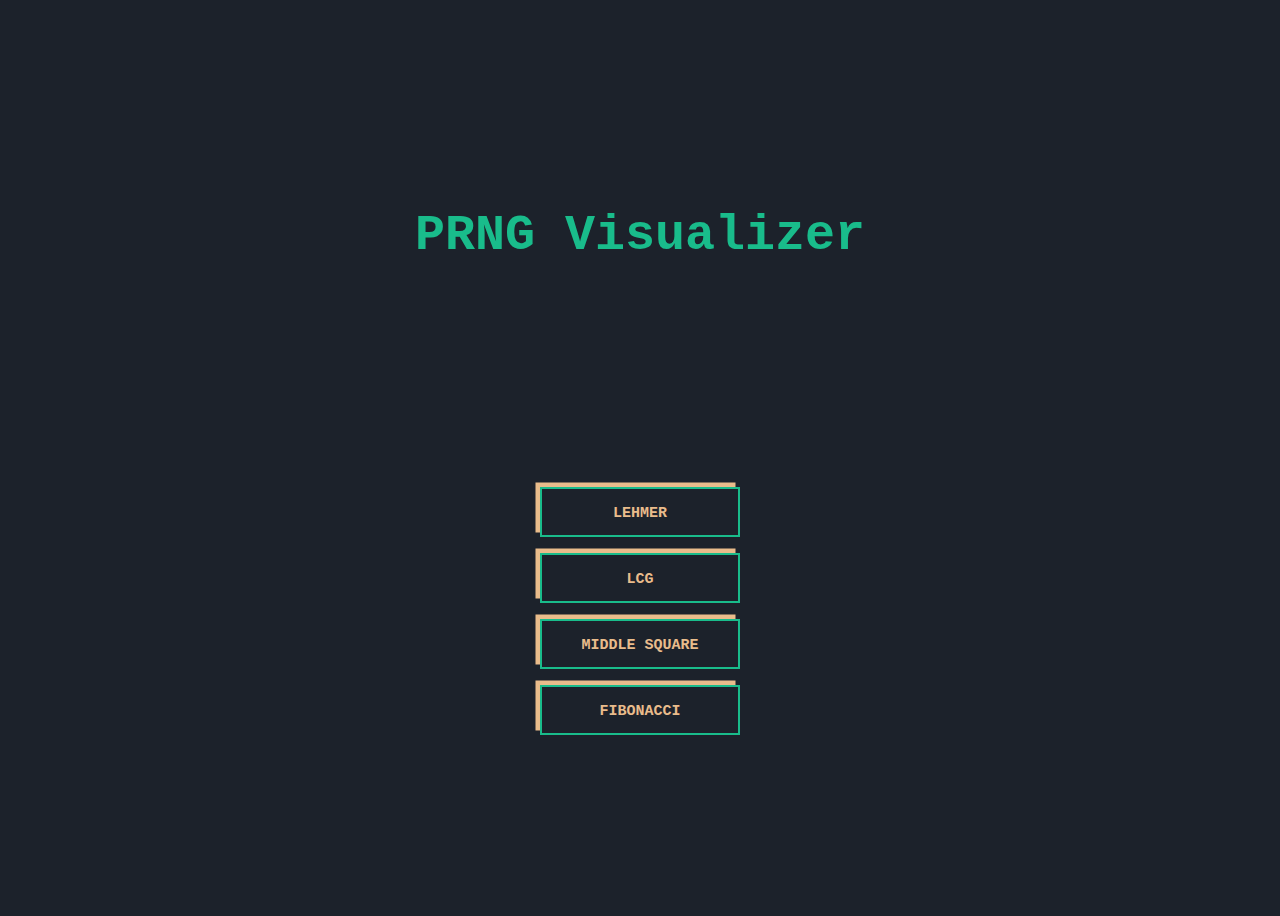
<file: index.html>
<!DOCTYPE html>
<html lang="en">
	<head>
		<meta charset="UTF-8" />
		<meta http-equiv="X-UA-Compatible" content="IE=edge" />
		<meta name="viewport" content="width=device-width, initial-scale=1.0" />
		<link rel="stylesheet" href="style.css" />
		<link rel="shortcut icon" href="./Assets/favicon.ico" type="image/x-icon" />
		<title>Home</title>
	</head>
	<body>
		<h1 class="title"><span class="prng">PRNG</span> Visualizer</h1>
		<div class="link-container">
			<a href="./html/Lehmer.html">Lehmer</a>
			<a href="./html/LCG.html">LCG</a>
			<a href="./html/MiddleSquare.html">Middle Square</a>
			<a href="./html/Fibonacci.html">Fibonacci</a>
		</div>
	</body>
</html>
</file>
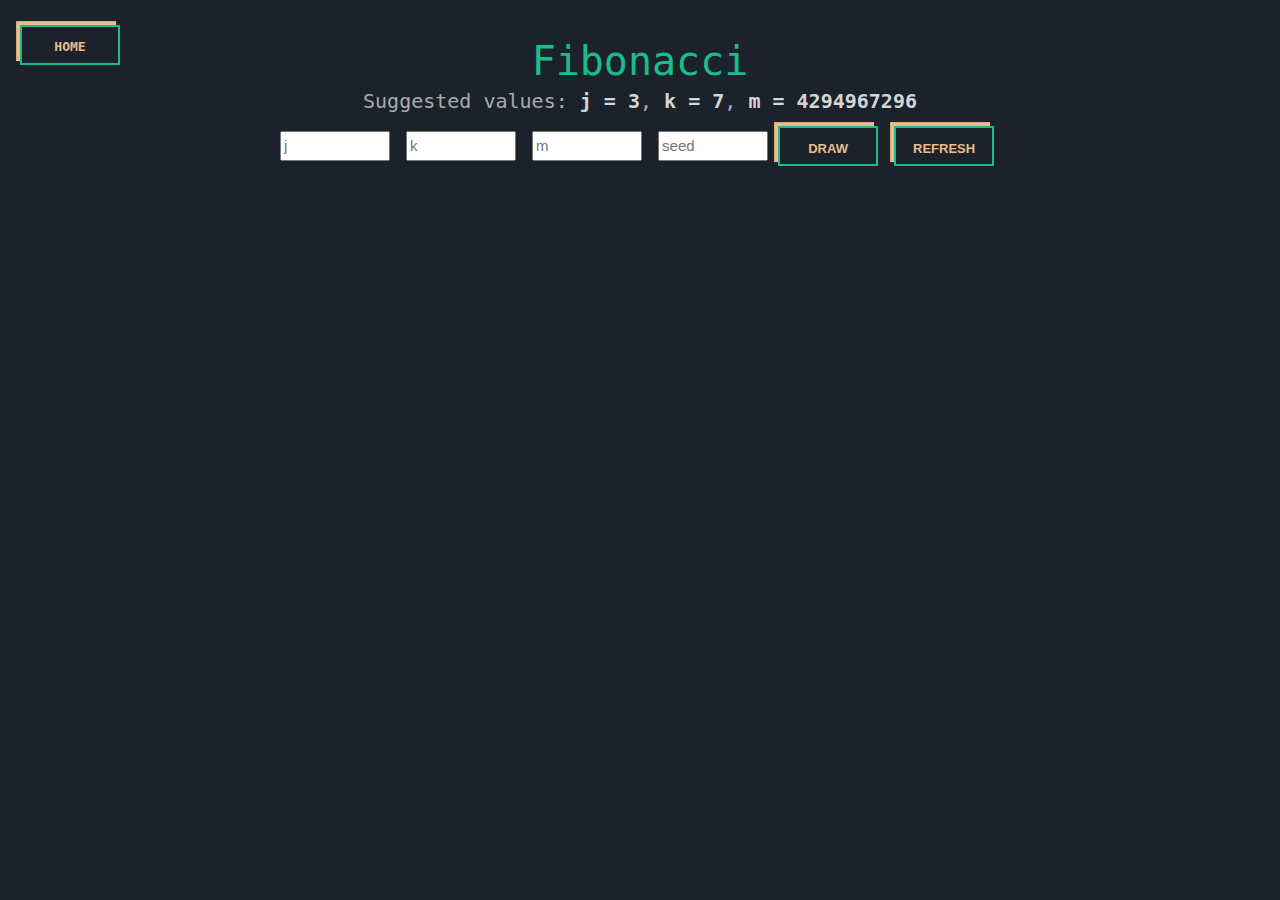
<file: html/Fibonacci.html>
<!DOCTYPE html>
<html lang="en">
	<head>
		<meta charset="UTF-8" />
		<meta http-equiv="X-UA-Compatible" content="IE=edge" />
		<meta name="viewport" content="width=device-width, initial-scale=1.0" />
		<script src="../Scripts/Fibonacci.js" defer></script>
		<link rel="shortcut icon" href="../Assets/favicon.ico" type="image/x-icon" />
		<link rel="stylesheet" href="style.css" />
		<title>Fibonacci</title>
	</head>
	<body>
		<a class="button-home" href="../index.html">Home</a>
		<a href="../index.html" class="title">Fibonacci</a>
		<p class="suggestion">
			Suggested values: <span class="bold">j = 3</span>, <span class="bold">k = 7</span>,
			<span class="bold">m = 4294967296</span>
		</p>
		<div class="container">
			<form>
				<input type="number" name="j" id="j" placeholder="j" />
				<input type="number" name="k" id="k" placeholder="k" />
				<input type="number" name="m" id="m" placeholder="m" />
				<input type="number" name="seed" id="seed" placeholder="seed" />
			</form>
			<button onclick="runFibonacci()">Draw</button>
			<button onclick="refresh()">refresh</button>
		</div>
		<canvas id="canvas" width="800" height="600"></canvas>
	</body>
</html>
</file>
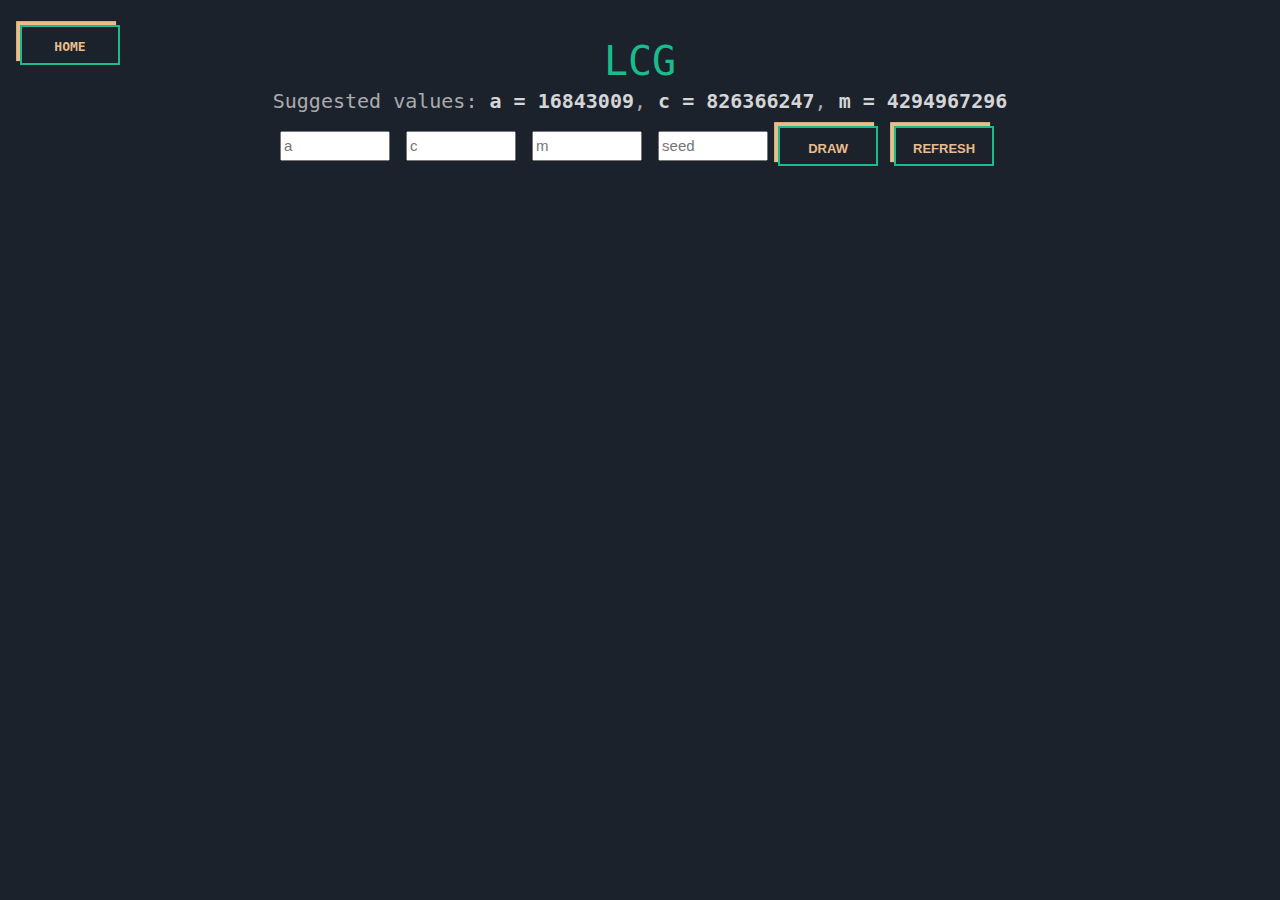
<file: html/LCG.html>
<!DOCTYPE html>
<html lang="en">
	<head>
		<meta charset="UTF-8" />
		<meta http-equiv="X-UA-Compatible" content="IE=edge" />
		<meta name="viewport" content="width=device-width, initial-scale=1.0" />
		<script src="../Scripts/LinearCongruentialGenerator.js" defer></script>
		<link rel="shortcut icon" href="../Assets/favicon.ico" type="image/x-icon" />
		<link rel="stylesheet" href="style.css" />
		<title>LCG</title>
	</head>
	<body>
		<a class="button-home" href="../index.html">Home</a>
		<a href="../index.html" class="title">LCG</a>
		<p class="suggestion">
			Suggested values: <span class="bold">a = 16843009</span>,
			<span class="bold">c = 826366247</span>,
			<span class="bold">m = 4294967296</span>
		</p>
		<div class="container">
			<form>
				<input type="number" name="a" id="a" placeholder="a" />
				<input type="number" name="c" id="c" placeholder="c" />
				<input type="number" name="m" id="m" placeholder="m" />
				<input type="number" name="seed" id="seed" placeholder="seed" />
			</form>
			<button onclick="runLCG()">Draw</button>
			<button onclick="refresh()">refresh</button>
		</div>
		<canvas id="canvas" width="800" height="600"></canvas>
	</body>
</html>
</file>
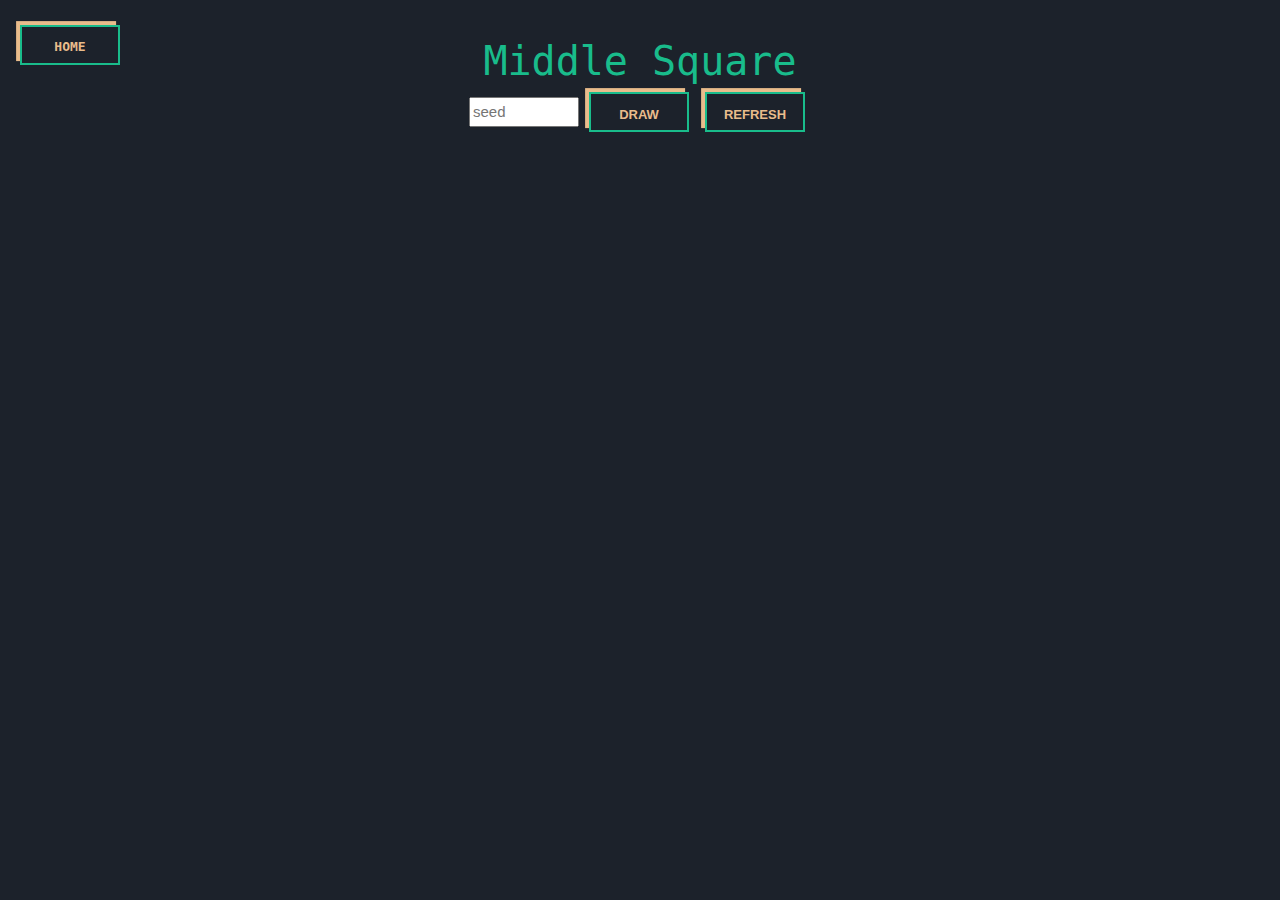
<file: html/MiddleSquare.html>
<!DOCTYPE html>
<html lang="en">
	<head>
		<meta charset="UTF-8" />
		<meta http-equiv="X-UA-Compatible" content="IE=edge" />
		<meta name="viewport" content="width=device-width, initial-scale=1.0" />
		<script src="../Scripts/MiddleSquare.js" defer></script>
		<link rel="shortcut icon" href="../Assets/favicon.ico" type="image/x-icon" />
		<link rel="stylesheet" href="style.css" />
		<title>Middle Square</title>
	</head>
	<body>
		<a class="button-home" href="../index.html">Home</a>
		<a href="../index.html" class="title">Middle Square</a>
		<div class="container">
			<form>
				<input type="number" name="seed" id="seed" placeholder="seed" />
			</form>
			<button onclick="runMiddleSquare()">Draw</button>
			<button onclick="refresh()">refresh</button>
		</div>
		<canvas id="canvas" width="800" height="600"></canvas>
	</body>
</html>
</file>
<file: style.css>
* {
	box-sizing: border-box;
}

body {
	display: grid;
	background-color: #1c222b;
	align-items: center;
	height: 100vh;
	justify-content: center;
	font-family: monospace;
}

.title {
	color: #19bc8b;
	font-size: 10vw;
	text-align: center;
}
.prng {
	-webkit-transition: -webkit-transform 0.3s ease-in-out;
	-moz-transition: -moz-transform 0.3s ease-in-out;
	transition: all 0.3s ease-in-out;
}
.prng:hover {
	color: #e9bc8b;
	font-size: larger;
}

.link-container {
	display: flex;
	flex-direction: column;
	align-items: center;
	justify-content: center;
	margin-top: -150px;
}

a {
	color: #e9bc8b;
	text-decoration: none;
	text-transform: uppercase;
	margin: 8px;
	width: 80vw;
	height: 50px;
	text-align: center;
	line-height: 50px;
	border: 2px solid #19bc8b;
	transition: 0.25s;
	box-shadow: -0.3em -0.3em #e9bc8b;
	font-weight: bold;
	font-size: 15px;
}

a:hover {
	color: #1c222b;
	box-shadow: 0 0 0 0 #e9bc8b, inset 6em 3.5em 0 0 #e9bc8b;
	border-color: #e9bc8b;
}

@media (min-width: 900px) {
	.title {
		color: #19bc8b;
		font-size: 50px;
		align-items: center;
	}

	a {
		width: 200px;
	}
}
</file>
<file: html/style.css>
* {
	box-sizing: border-box;
}

body {
	display: grid;
	background-color: #1c222b;
	align-items: center;
	justify-content: center;
	font-family: monospace;
	color: rgba(255, 255, 255, 0.623);
	font-size: 20px;
}

.title {
	color: #19bc8b;
	margin-top: 30px !important;
	-webkit-transition: -webkit-transform 0.3s ease-in-out;
	-moz-transition: -moz-transform 0.3s ease-in-out;
	transition: all 0.1s ease-in-out;
	font-size: 40px;
	text-decoration: none;
}

.title:hover {
	color: #e9bc8b;
	font-size: 45px;
}

.button-home {
	position: absolute;
	top: 25px;
	left: 20px;
}

.container {
	margin-top: 30px;
	display: flex;
	flex-direction: row;
	align-items: center;
	justify-content: center;
	width: 80vw;
	margin: auto;
}

.method {
	margin: 20px auto 20px;
	width: 80vw;
	text-align: justify;
}
.suggestion {
	margin: 5px;
	text-align: center;
	width: 80vw;
	justify-self: center;
}

.bold {
	font-weight: bold;
	color: rgba(255, 255, 255, 0.829);
}

.underlined {
	text-decoration: underline;
}

input {
	width: 110px;
	height: 30px;
	line-height: 30px;
	font-size: 15px;
	margin: 2px;
}

button,
.button-home {
	color: #e9bc8b;
	background-color: transparent;
	text-decoration: none;
	text-transform: uppercase;
	margin: 8px;
	width: 100px;
	height: 40px;
	text-align: center;
	line-height: 40px;
	border: 2px solid #19bc8b;
	transition: 0.25s;
	box-shadow: -0.3em -0.3em #e9bc8b;
	font-weight: bold;
	font-size: 13px;
}

button:hover,
.button-home:hover {
	color: #1c222b;
	box-shadow: 0 0 0 0 #e9bc8b, inset 6em 3.5em 0 0 #e9bc8b;
	border-color: #e9bc8b;
}

.button-home {
	margin: auto;
}

canvas {
	margin: 20px auto;
}

@media (min-width: 900px) {
	.title {
		margin: auto;
	}
	.method {
		margin-top: 20px;
		margin-bottom: 20px;
		width: 80vw;
	}
}
</file>
